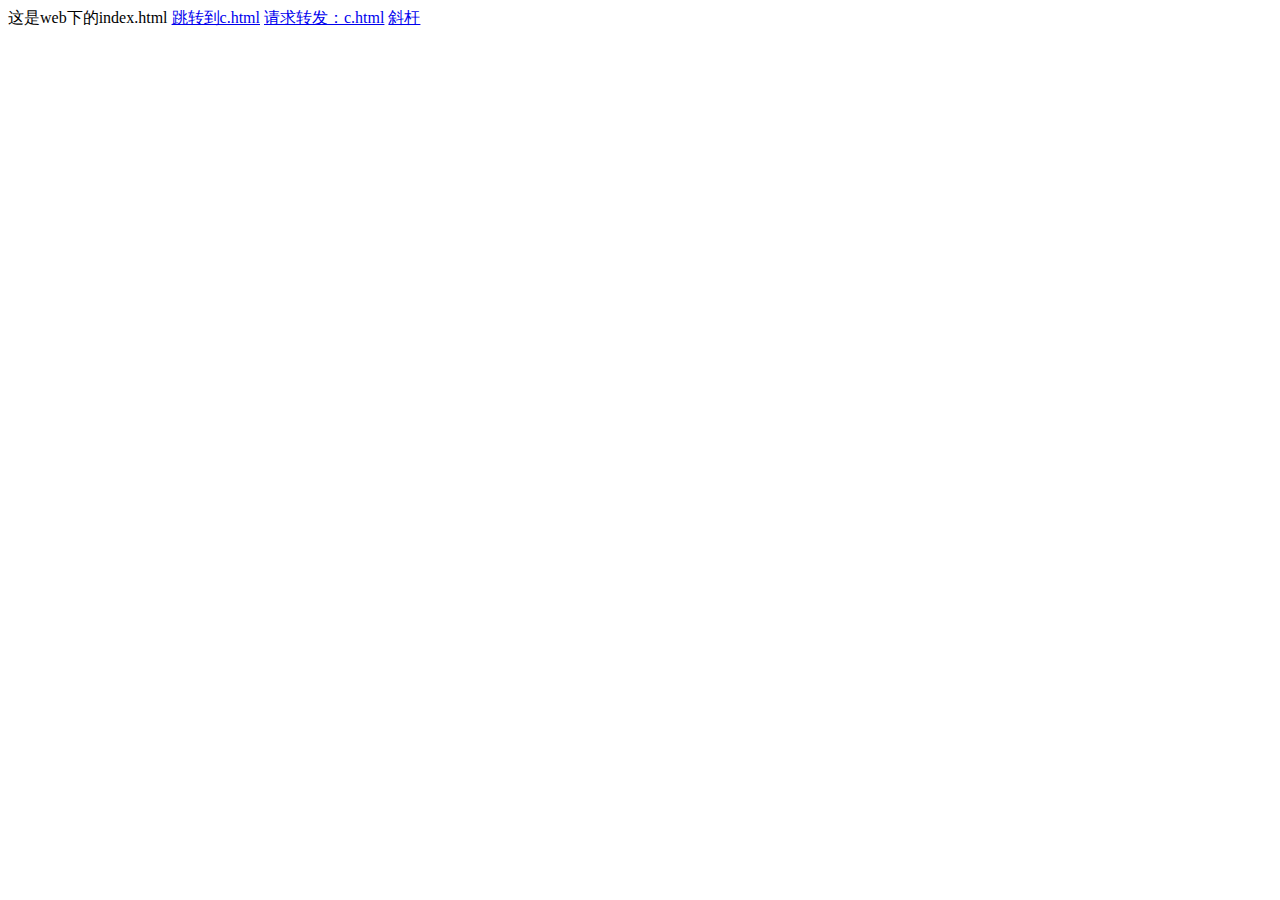
<file: servlet07/web/index.html>
<!DOCTYPE html>
<html lang="en">
<head>
    <meta charset="UTF-8">
    <title>首页</title>
</head>
<body>
这是web下的index.html
<a href="a/b/c.html">跳转到c.html</a>
<a href="http://localhost/servlet07_war_exploded/forwardC">请求转发：c.html</a>
<a href="/">斜杆</a>
</body>
</html>
</file>
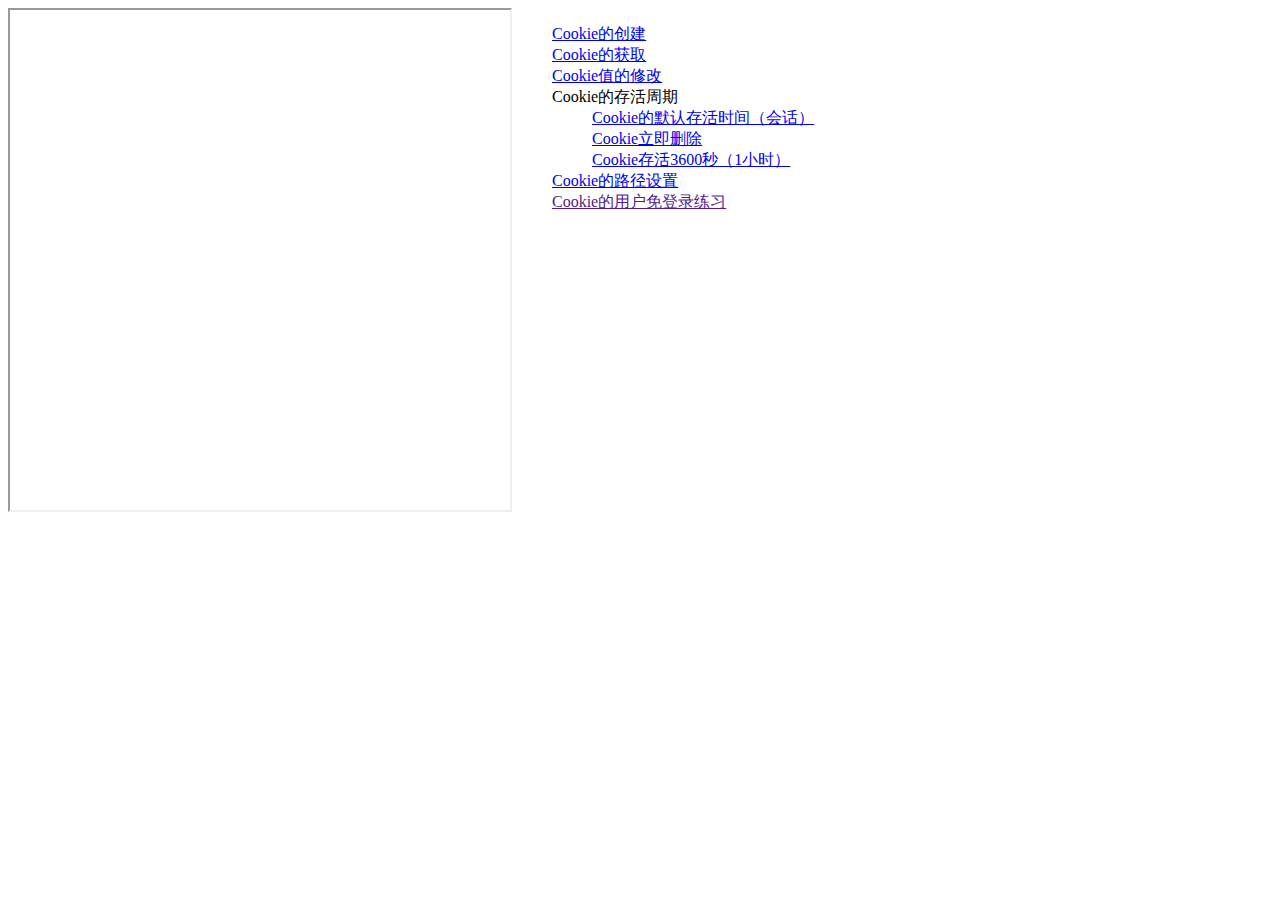
<file: CookieSession/web/cookie.html>
<!DOCTYPE html PUBLIC "-//W3C//DTD HTML 4.01 Transitional//EN" "http://www.w3.org/TR/html4/loose.dtd">
<html>
<head>
<meta http-equiv="pragma" content="no-cache" />
<meta http-equiv="cache-control" content="no-cache" />
<meta http-equiv="Expires" content="0" />
<meta http-equiv="Content-Type" content="text/html; charset=UTF-8">
<title>Cookie</title>

<style type="text/css">

	ul li {
		list-style: none;
	}
	
</style>
</head>
<body>
	<iframe name="target" width="500" height="500" style="float: left;"></iframe>
	<div style="float: left;">
		<ul>
			<li><a href="/CookieSession_war_exploded/cookieServlet?action=createCookie" target="target">Cookie的创建</a></li>
			<li><a href="/CookieSession_war_exploded/cookieServlet?action=getCookie" target="target">Cookie的获取</a></li>
			<li><a href="/CookieSession_war_exploded/cookieServlet?action=updateCookie" target="target">Cookie值的修改</a></li>
			<li>Cookie的存活周期</li>
			<li>
				<ul>
					<li><a href="/CookieSession_war_exploded/cookieServlet?action=defaultLife" target="target">Cookie的默认存活时间（会话）</a></li>
					<li><a href="/CookieSession_war_exploded/cookieServlet?action=deleteNow" target="target">Cookie立即删除</a></li>
					<li><a href="/CookieSession_war_exploded/cookieServlet?action=life3600" target="target">Cookie存活3600秒（1小时）</a></li>
				</ul>
			</li>
			<li><a href="/CookieSession_war_exploded/cookieServlet?action=testPath" target="target">Cookie的路径设置</a></li>
			<li><a href="" target="target">Cookie的用户免登录练习</a></li>
		</ul>
	</div>
</body>
</html>
</file>
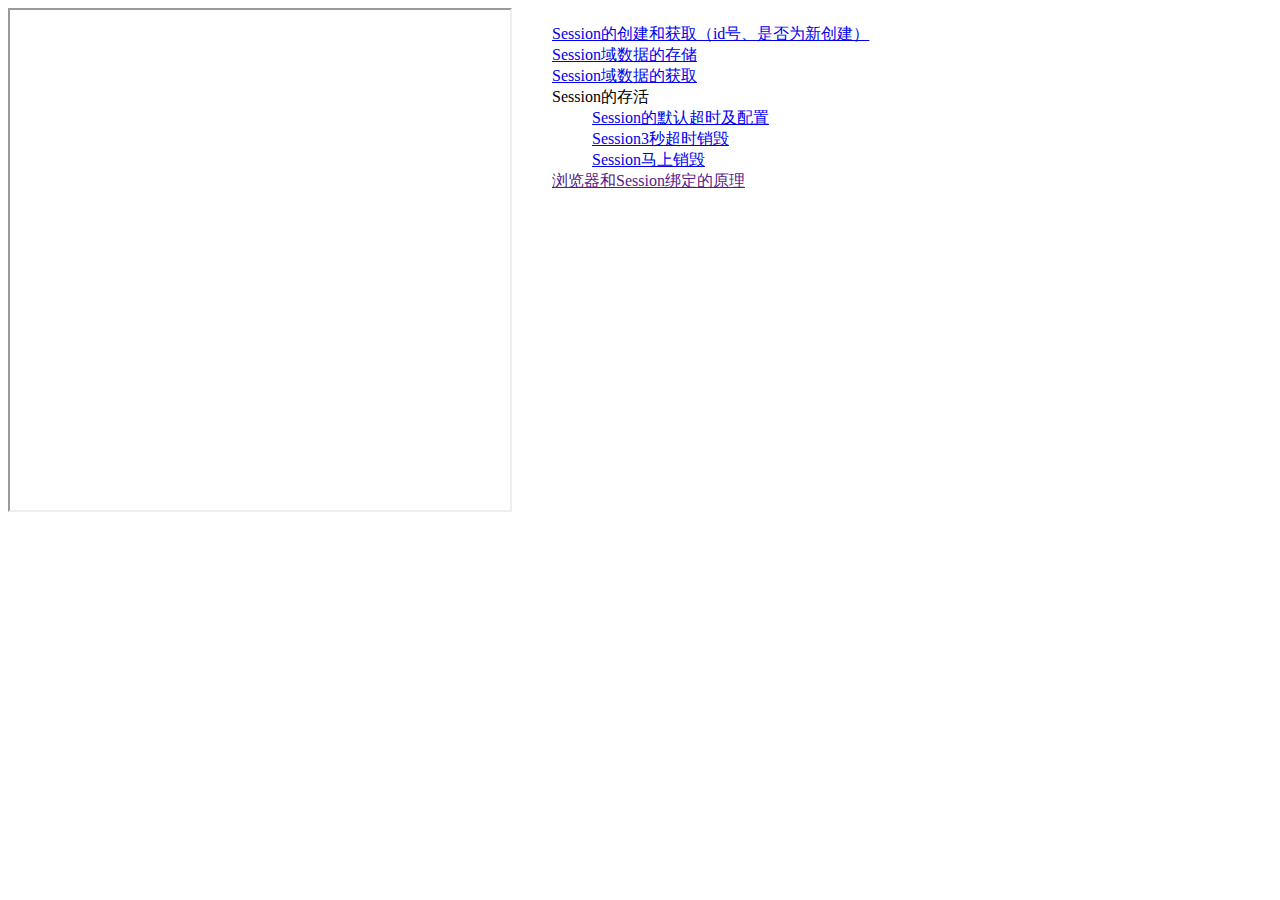
<file: CookieSession/web/session.html>
<!DOCTYPE html PUBLIC "-//W3C//DTD HTML 4.01 Transitional//EN" "http://www.w3.org/TR/html4/loose.dtd">
<html>
<head>
<meta http-equiv="pragma" content="no-cache" />
<meta http-equiv="cache-control" content="no-cache" />
<meta http-equiv="Expires" content="0" />
<meta http-equiv="Content-Type" content="text/html; charset=UTF-8">
<title>Session</title>
<!--	<base href="http://localhost:8080/13_cookie_session/">-->
<style type="text/css">

	ul li {
		list-style: none;
	}
	
</style>
</head>
<body>
	<iframe name="target" width="500" height="500" style="float: left;"></iframe>
	<div style="float: left;">
		<ul>
			<li><a href="/CookieSession_war_exploded/sessionServlet?action=createOrGetSession" target="target">Session的创建和获取（id号、是否为新创建）</a></li>
			<li><a href="/CookieSession_war_exploded/sessionServlet?action=setAttribute" target="target">Session域数据的存储</a></li>
			<li><a href="/CookieSession_war_exploded/sessionServlet?action=getAttribute" target="target">Session域数据的获取</a></li>
			<li>Session的存活</li>
			<li>
				<ul>
					<li><a href="/CookieSession_war_exploded/sessionServlet?action=defaultLife" target="target">Session的默认超时及配置</a></li>
					<li><a href="/CookieSession_war_exploded/sessionServlet?action=life3" target="target">Session3秒超时销毁</a></li>
					<li><a href="/CookieSession_war_exploded/sessionServlet?action=deleteNow" target="target">Session马上销毁</a></li>
				</ul>
			</li>
			<li><a href="" target="target">浏览器和Session绑定的原理</a></li>
		</ul>
	</div>
</body>
</html>
</file>
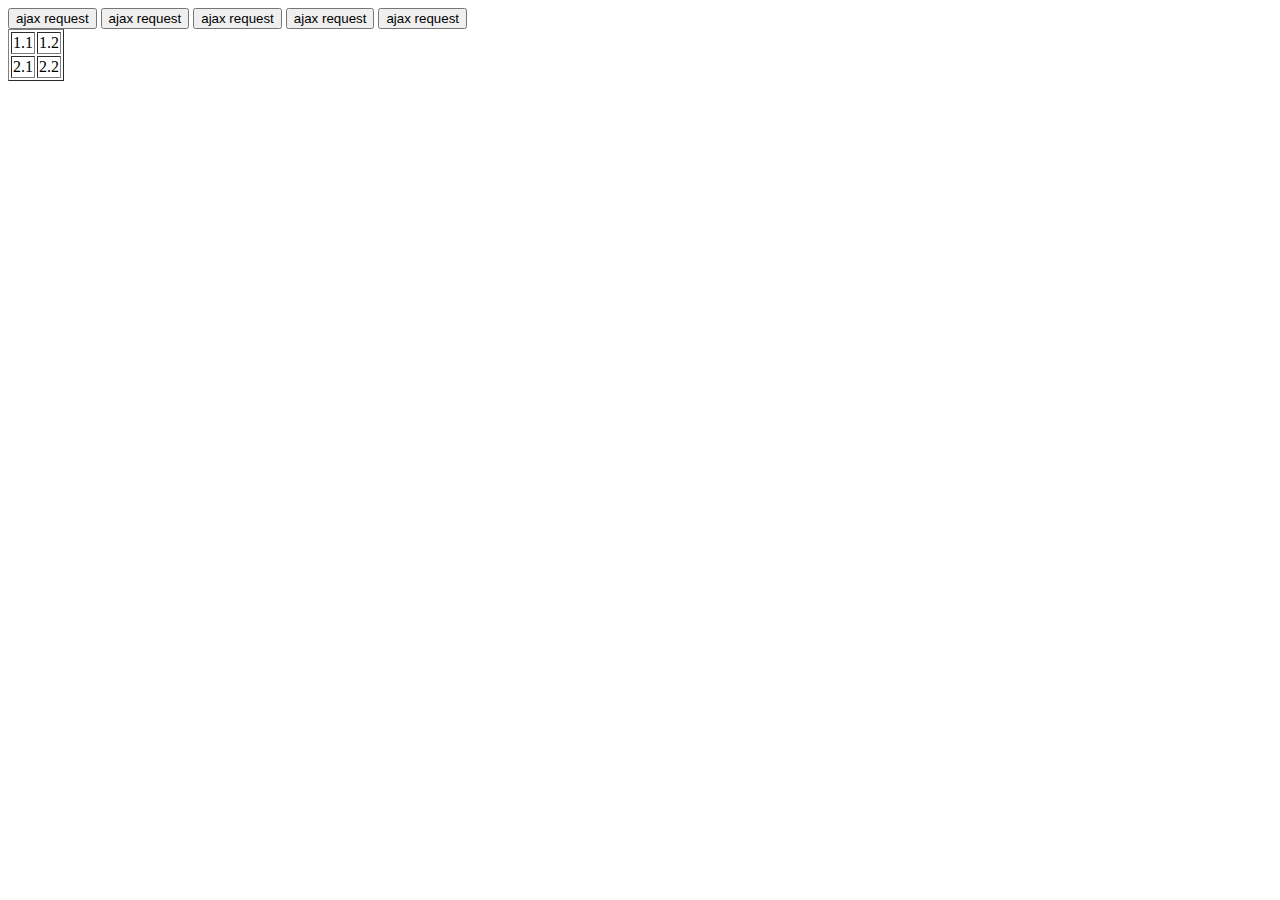
<file: JsonAndAjax/web/ajax.html>
<!DOCTYPE html PUBLIC "-//W3C//DTD HTML 4.01 Transitional//EN" "http://www.w3.org/TR/html4/loose.dtd">
<html>
	<head>
		<meta http-equiv="pragma" content="no-cache" />
		<meta http-equiv="cache-control" content="no-cache" />
		<meta http-equiv="Expires" content="0" />
		<meta http-equiv="Content-Type" content="text/html; charset=UTF-8">
		<title>原生ajax请求</title>

		<script type="text/javascript">
			// 在这里使用javaScript语言发起Ajax请求，访问服务器AjaxServlet中javaScriptAjax
			function ajaxRequest() {
// 				1、我们首先要创建XMLHttpRequest 
				var xmlhttprequest = new XMLHttpRequest();
// 				2、调用open方法设置请求参数（请求方式，请求地址，是同步还是异步）
				xmlhttprequest.open("GET","/AjaxServlet?action=javaScriptAjax",true);
// 				4、在send方法前绑定onreadystatechange事件，处理请求完成后的操作。
// 				xmlhttprequest.readyState == 4请求已完成，并且响应已就绪，xmlhttprequest.status == 200请求成功
				xmlhttprequest.onreadystatechange = function(){
					if (xmlhttprequest.readyState == 4 && xmlhttprequest.status == 200) {
						alert("收到服务器返回的数据：" + xmlhttprequest.responseText);
						var jsonObj = JSON.parse(xmlhttprequest.responseText);
						// 把响应的数据显示在页面上
						document.getElementById("div01").innerHTML = "编号：" + jsonObj.id + " , 姓名：" + jsonObj.name;
					}
				}
// 				3、调用send方法发送请求
				xmlhttprequest.send();
// 				3、ajax请求没有结束js下面的代码是不能继续走的
				alert("我是最后一行的代码");
			}
		</script>


	</head>
	<body>
<!--		<a href="http://localhost:8080/16_json_ajax_i18n/ajaxServlet?action=javaScriptAjax">非Ajax</a>-->
		<button onclick="ajaxRequest()">ajax request</button>
		<button onclick="ajaxRequest()">ajax request</button>
		<button onclick="ajaxRequest()">ajax request</button>
		<button onclick="ajaxRequest()">ajax request</button>
		<button onclick="ajaxRequest()">ajax request</button>

		<div id="div01"> </div>
		<table border="1">
			<tr>
				<td>1.1</td>
				<td>1.2</td>
			</tr>
			<tr>
				<td>2.1</td>
				<td>2.2</td>
			</tr>
		</table>
	</body>
</html>
</file>
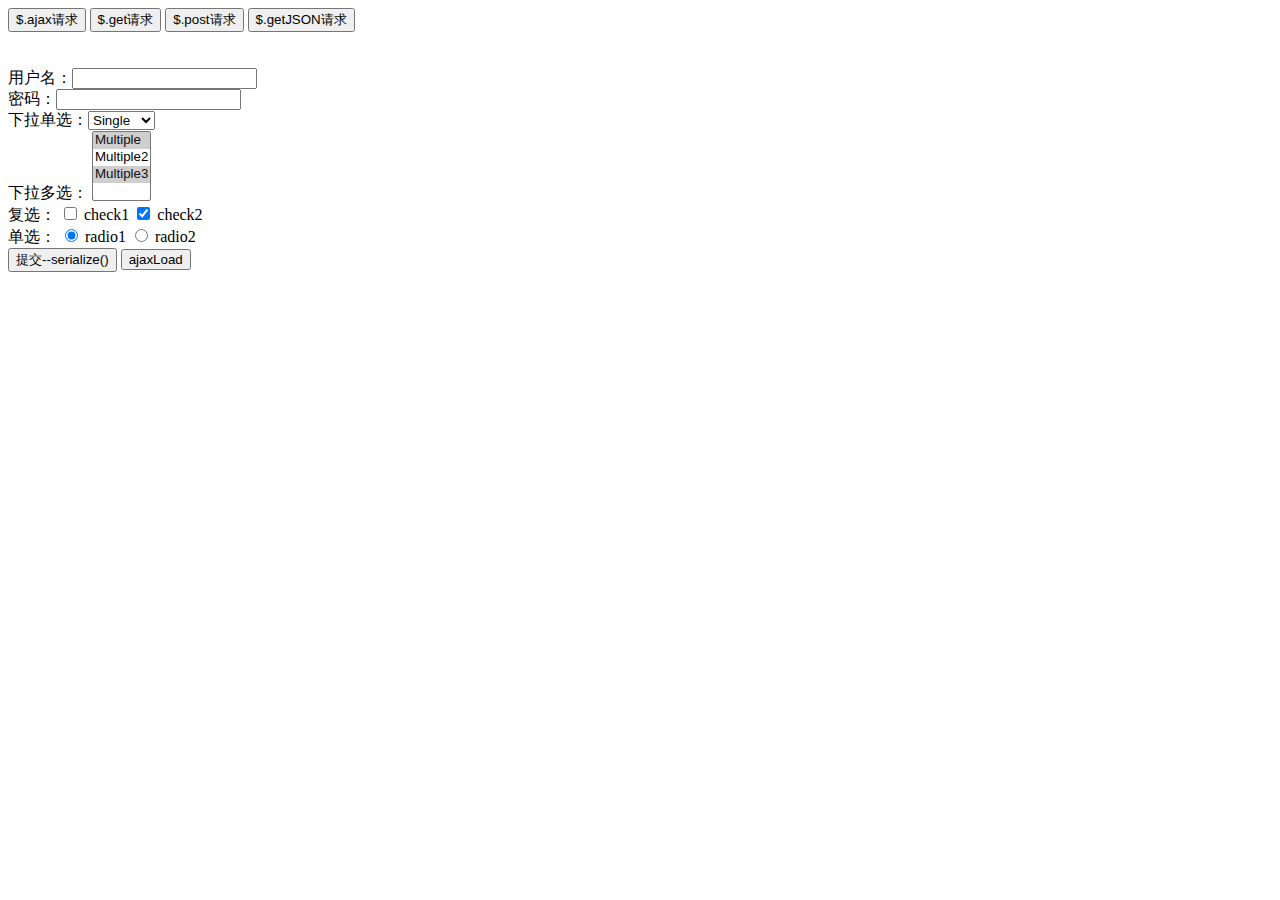
<file: JsonAndAjax/web/Jquery_Ajax_request.html>
<!DOCTYPE html PUBLIC "-//W3C//DTD HTML 4.01 Transitional//EN" "http://www.w3.org/TR/html4/loose.dtd">
<html>
	<head>
		<meta http-equiv="pragma" content="no-cache" />
		<meta http-equiv="cache-control" content="no-cache" />
		<meta http-equiv="Expires" content="0" />
		<meta http-equiv="Content-Type" content="text/html; charset=UTF-8">

		<title>jquery ajax请求</title>
		<script  type="text/javascript" src="script/jquery-1.7.2.js" charset="utf-8"></script>
		<script type="text/javascript">
			$(function(){
				// ajax请求
				$("#ajaxBtn").click(function(){
					``
					$.ajax({
						type:"GET", //请求的方式
						dataType : "json", //请求的数据类型
						url:"/AjaxServlet", //请求地址
						data:"action=jQueryAjax", //请求参数
						// data:{action:"jQueryAjax"},
						async:true, //是否是异步
						success:function (data) { //请求成功以后需要执行的代码 data是请求成功后返回的数据
							alert("服务器返回的数据是：" + data);
						//如果dataType是json，从servlet传过来的json数据已经是js对象，不需要在进行再次转换
						// 	var jsonObj = JSON.parse(data);
							console.log(data);
							$("#msg").html(" ajax 编号：" + data.id + " , 姓名：" + data.name);
						},
							error:function(){  //请求失败要执行的代码
						alert("请求失败");
					}

				});
			});
				// ajax--get请求
				$("#getBtn").click(function(){

					$.get("/AjaxServlet","action=jQueryGet",function (data) {
						$("#msg").html(" get 编号：" + data.id + " , 姓名：" + data.name);
					},"json");

				});

				// ajax--post请求
				$("#postBtn").click(function(){
					// post请求
					$.post("/AjaxServlet","action=jQueryPost",function (data) {
						$("#msg").html(" post 编号：" + data.id + " , 姓名：" + data.name);
					},"json");

				});

				// ajax--getJson请求
				$("#getJSONBtn").click(function(){
					$.getJSON("/AjaxServlet","action=jQueryGetJSON",function (data) {
						$("#msg").html(" getJSON 编号：" + data.id + " , 姓名：" + data.name);
					});
				});

				// ajax请求
				$("#submit").click(function(){
					// 把参数序列化
					$.getJSON("/AjaxServlet","action=jQuerySerialize&" + $("#form01").serialize(),function (data) {
						console.log($("#form01").serialize())
						$("#msg").html(" Serialize 编号：" + data.id + " , 姓名：" + data.name);
					});
				});

				//load方法
					$("#send").click(function(){
						$("#resText").load("load.html");// 需要请求的页面
					})




			});
		</script>
	</head>
	<body>

		<div>
			<button id="ajaxBtn" >$.ajax请求</button>
			<button id="getBtn">$.get请求</button>
			<button id="postBtn">$.post请求</button>
			<button id="getJSONBtn">$.getJSON请求</button>
		</div>
		<div id="msg">

		</div>

		<br/><br/>
		<form id="form01" >
			用户名：<input name="username" type="text" /><br/>
			密码：<input name="password" type="password" /><br/>
			下拉单选：<select name="single">
			  	<option value="Single">Single</option>
			  	<option value="Single2">Single2</option>
			</select><br/>
		  	下拉多选：
		  	<select name="multiple" multiple="multiple">
		    	<option selected="selected" value="Multiple">Multiple</option>
		    	<option value="Multiple2">Multiple2</option>
		    	<option selected="selected" value="Multiple3">Multiple3</option>
		  	</select><br/>
		  	复选：
		 	<input type="checkbox" name="check" value="check1"/> check1
		 	<input type="checkbox" name="check" value="check2" checked="checked"/> check2<br/>
		 	单选：
		 	<input type="radio" name="radio" value="radio1" checked="checked"/> radio1
		 	<input type="radio" name="radio" value="radio2"/> radio2<br/>
		</form>
		<button id="submit">提交--serialize()</button>

		<input type="button" id="send" value="ajaxLoad"/>
		<div id="resText"></div>  <!--把请求回来的页面放到div中-->

	</body>
</html>
</file>
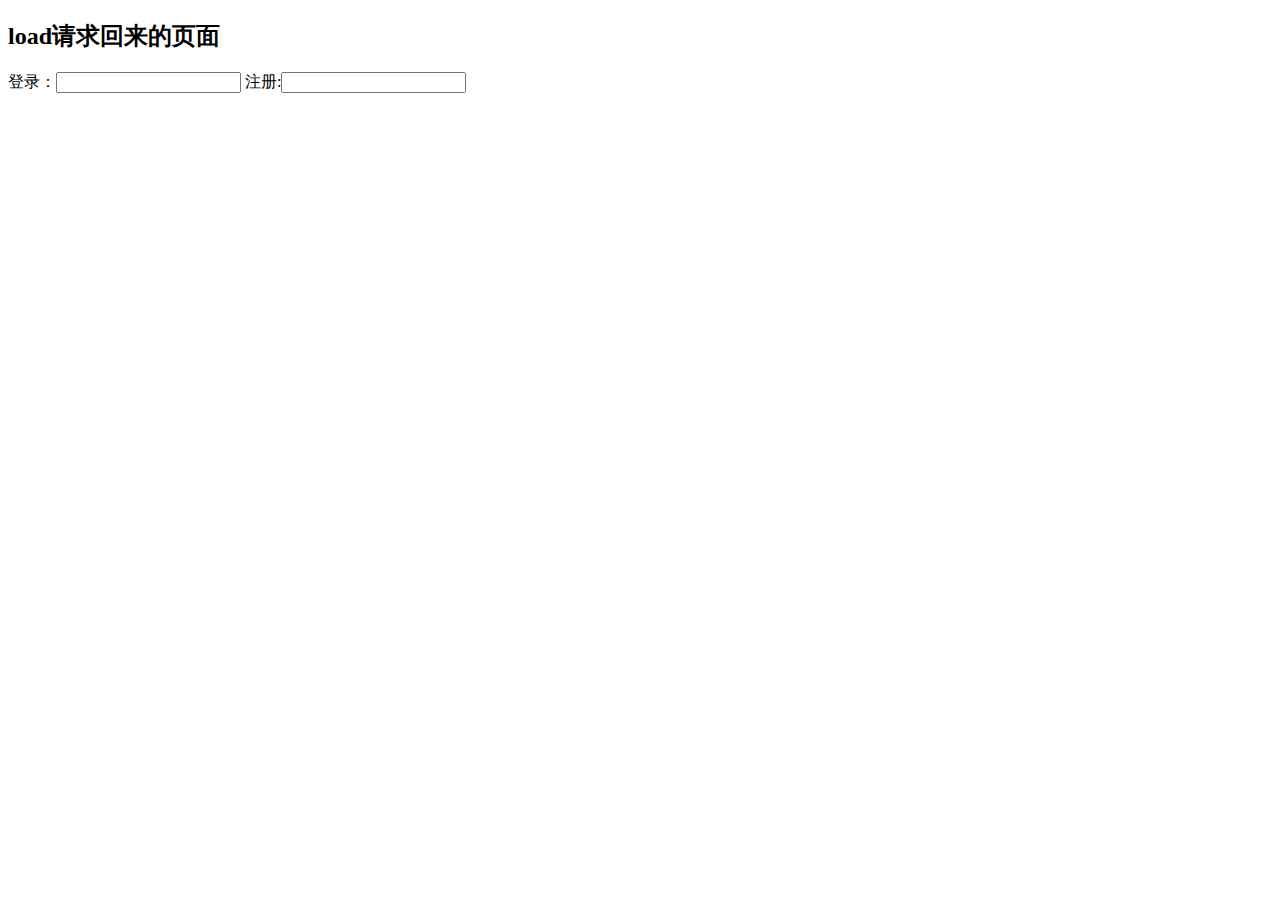
<file: JsonAndAjax/web/load.html>
<!DOCTYPE html>
<html lang="en">
<head>
    <meta charset="UTF-8">
    <title>Title</title>
</head>
<body>
<form action="">
    <h2>load请求回来的页面</h2>
    登录：<input type="text" >
    注册:<input type="password" >
</form>
</body>
</html>
</file>
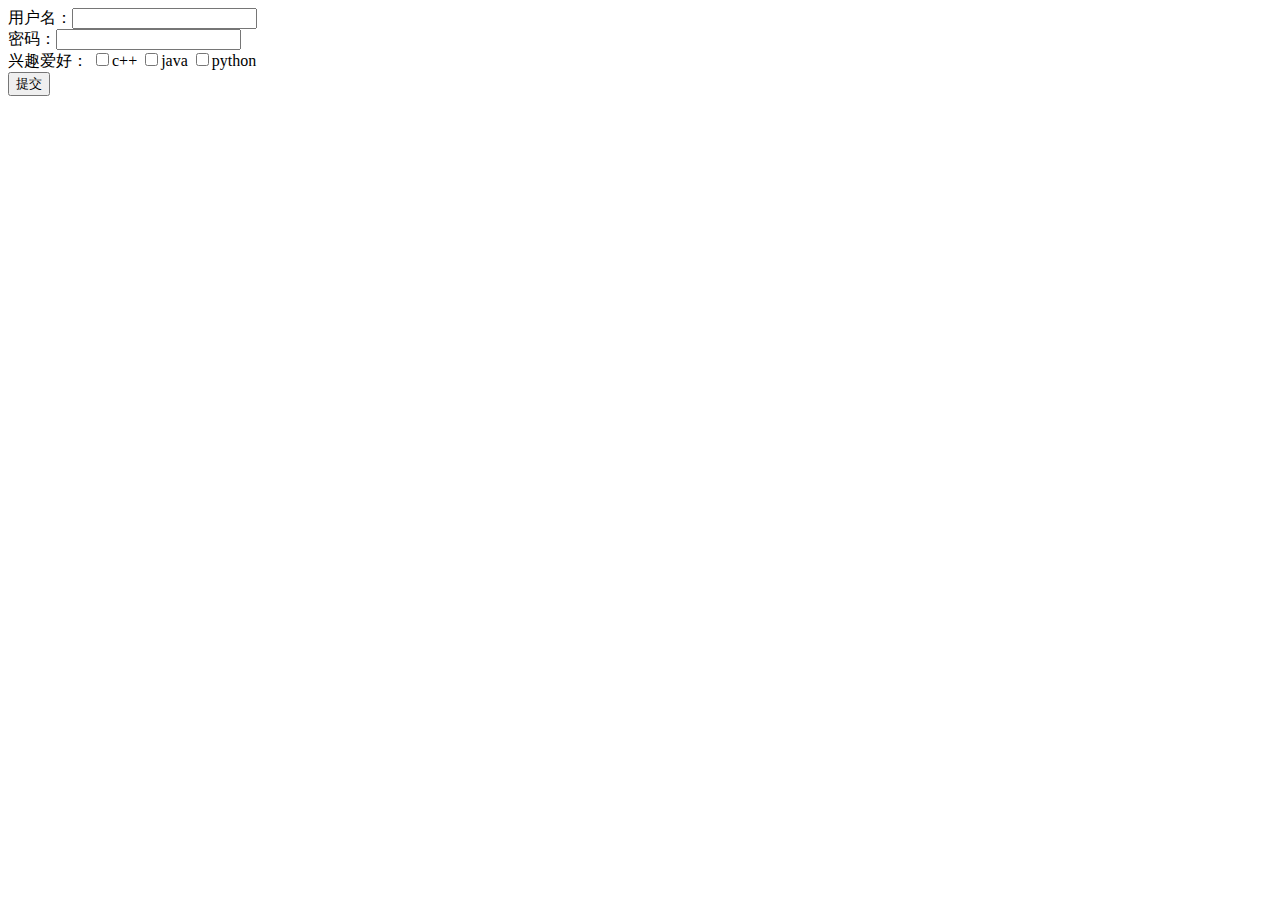
<file: servlet07/web/WEB-INF/form.html>
<!DOCTYPE html>
<html lang="en">
<head>
    <meta charset="UTF-8">
    <title>form表单GEThePOST</title>
</head>
<body>
<form action="http://localhost/servlet07_war_exploded/parametServlet" method="get">
     用户名：<input type="text" name="username" > <br>
      密码：<input type="text" name="password">
    <br> 兴趣爱好： <input type="checkbox" name="hobby" value="c++">c++
    <input type="checkbox" name="hobby" value="java">java
    <input type="checkbox" name="hobby" value="python">python <br>
    <input type="submit" value="提交">
</form>
</body>
</html>
</file>
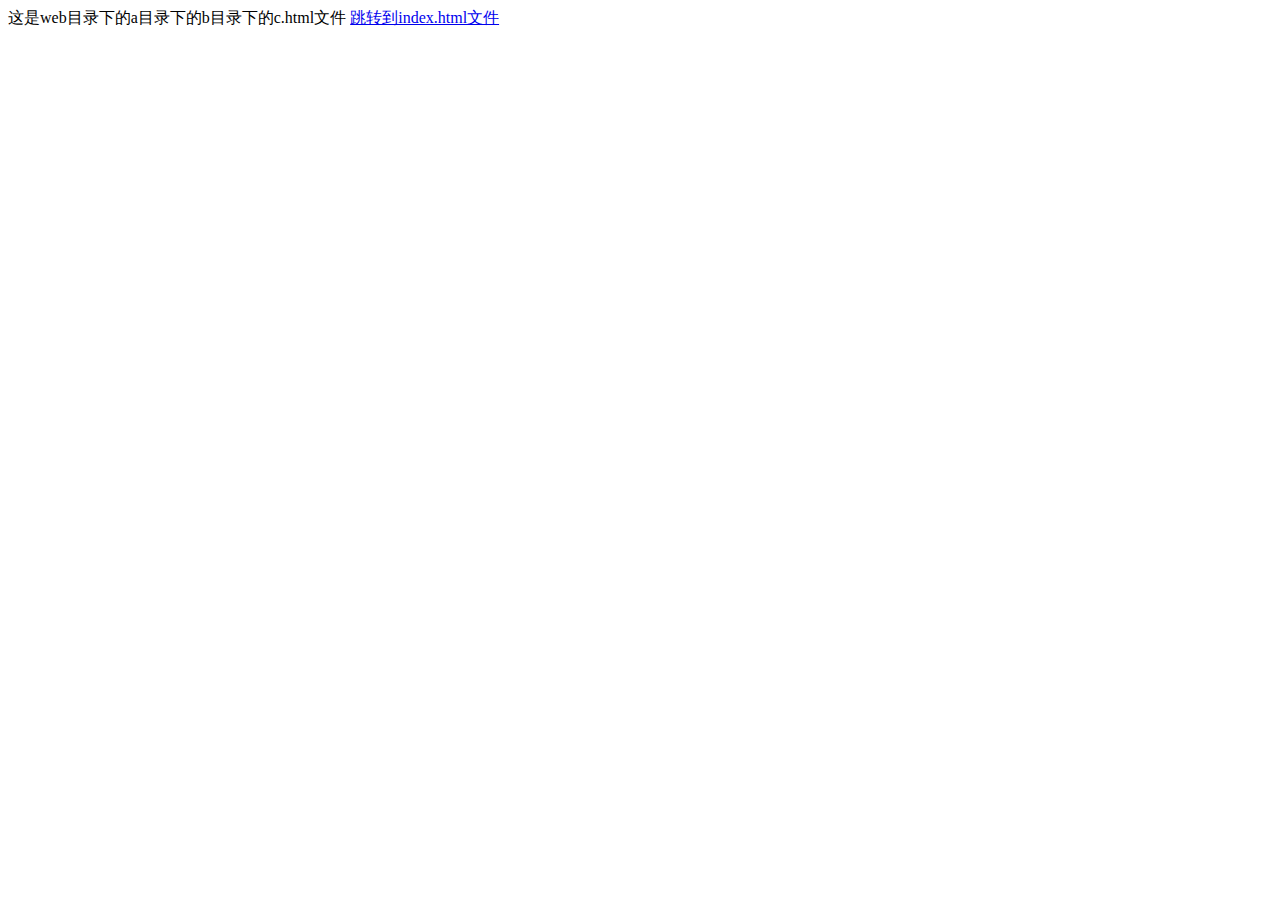
<file: servlet07/web/a/b/c.html>
<!DOCTYPE html>
<html lang="en">
<head>
    <meta charset="UTF-8">
    <title>Title</title>
<!--    设置页面相对路径工作时参照的地址-->
    <base href="http://localhost/servlet07_war_exploded/a/b/c.html">
</head>
<body>
这是web目录下的a目录下的b目录下的c.html文件
<a href="../../index.html">跳转到index.html文件</a>
</body>
</html>
</file>
